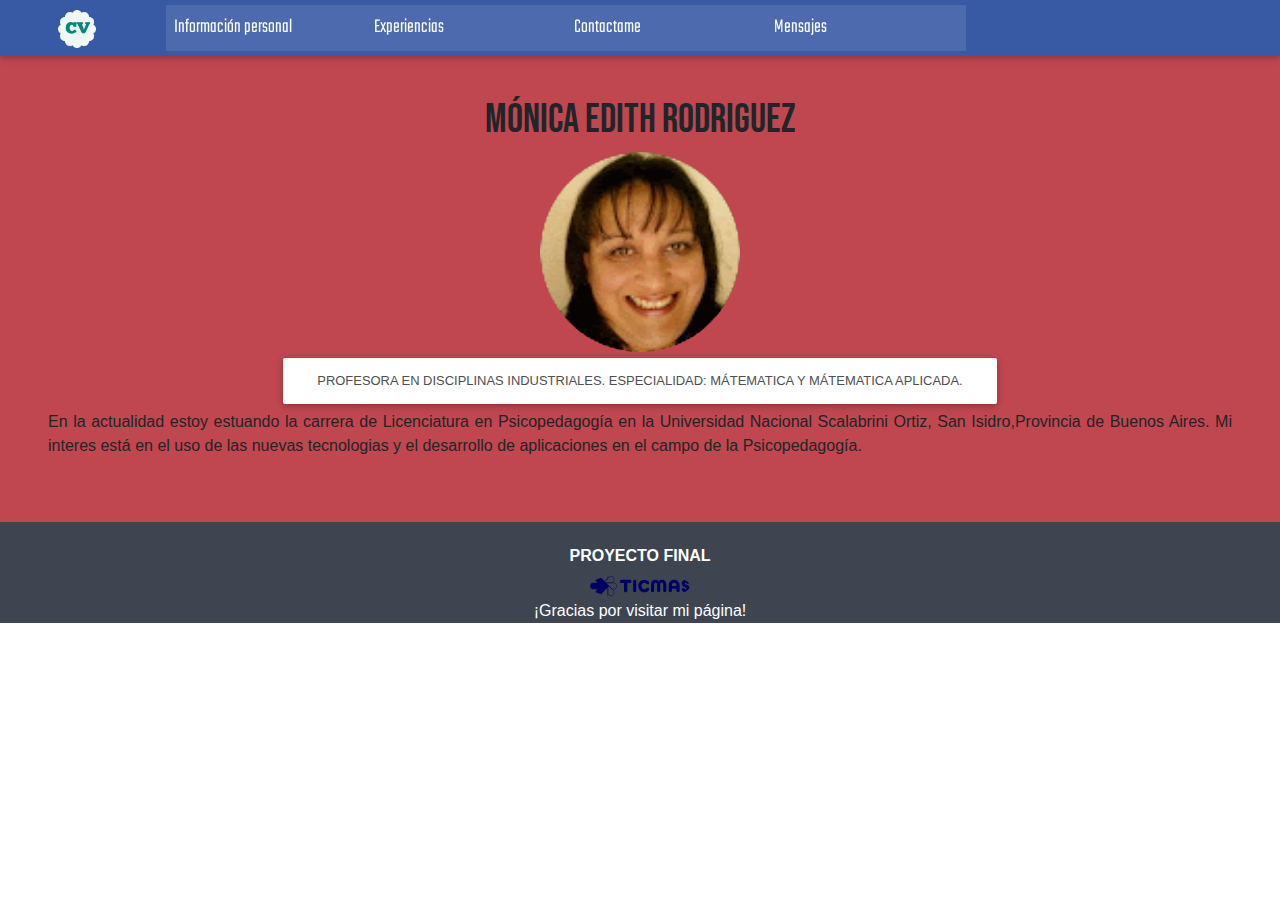
<file: index.html>
<html>
<head>
<meta charset="UTF-8">
  <meta name="viewport" content="width=device-width, initial-scale=1, shrink-to-fit=no">
  <meta http-equiv="x-ua-compatible" content="ie=edge">
  <title>CV Projecto</title>
  <link href="https://fonts.googleapis.com/css?family=Bebas+Neue&display=swap" rel="stylesheet">
  <link href="https://fonts.googleapis.com/css?family=Teko&display=swap" rel="stylesheet">
  <!-- Bootstrap core CSS -->
  <link rel="stylesheet" href="css/bootstrap.min.css">
  <!-- Material Design Bootstrap -->
  <link rel="stylesheet" href="css/mdb.min.css">
  <!-- Your custom styles (optional) -->
  <link rel="stylesheet" href="css/style.css">
  <!-- jQuery -->
  <script type="text/javascript" src="js/jquery.min.js"></script>
  <!-- Bootstrap tooltips -->
  <script type="text/javascript" src="js/popper.min.js"></script>
  <!-- Bootstrap core JavaScript -->
  <script type="text/javascript" src="js/bootstrap.min.js"></script>
  <!-- MDB core JavaScript -->
  <script type="text/javascript" src="js/mdb.min.js"></script>
  <!-- Your custom scripts (optional) -->
  <script type="text/javascript"></script>
  
</head>
<body>
<header>
<nav class="navbar navbar-expand-lg navbar-dark gris scrolling-navbar fixed-top top-nav-collapse">
   <img src="img/logo.png" alt="logocv" class="img-cv">
  <button class="navbar-toggler" type="button" data-toggle="collapse" 
    data-target="#navbarSupportedContent-555" aria-controls="navbarSupportedContent-555" 
    aria-expanded="false" aria-label="Toggle navigation">
  <span class="navbar-toggler-icon"></span>
  </button>
  <div class="collapse navbar-collapse" id="navbarSupportedContent-555">
    <ul class="navbar-nav mr-auto">
      <li class="nav-item active">
        <a class="nav-link" href="index.html">Información personal
          <span class="sr-only">(current)</span>
        </a>
      </li>
      
      <li class="nav-item active ">
        <a class="nav-link"  href="experiencias.html" > Experiencias
            <span class="sr-only">(current)</span> 
        </a>
      </li>
      <li class="nav-item  active">
        <a class="nav-link" href="datos.html" > Contactame
         </a> 
      </li> 
        <li class="nav-item active">
          <a class="nav-link" href="contacto.html">Mensajes
            <span class="sr-only">(current)</span>
          </a>
        </li> 
    </ul>
  </div>
</nav>
<!--/.Navbar -->

</header>

<section class=" text-center p-5 colorfondo">
  <h1 class="pt-5">Mónica Edith Rodriguez</h1>


            <div class="mx-auto mt-2">
              <img src="img/fotodeperfil.gif" class="rounded-circle img-fluid" height="200" width="200" 
                alt="foto de perfil">
                <div class=" center-on-small-only">
                  
                  <a  class="btn btn-white outline-grey dark-grey-text" 
                 >Profesora en Disciplinas Industriales. Especialidad: Mátematica y Mátematica Aplicada.
                  </a>
             
              </div> 
              <p class=" text-justify">
                  En la actualidad estoy estuando la carrera de Licenciatura en Psicopedagogía en la Universidad Nacional Scalabrini Ortiz, San Isidro,Provincia de Buenos Aires. Mi interes está en el uso de las nuevas tecnologias y el desarrollo de aplicaciones en el campo de la Psicopedagogía.
              </p>          
   

  
</section>  
<footer class="page-footer stylish-color-dark    pt-4 text-center">
    <div class="container-fluid">
      
          <h6 class="text-uppercase  font-weight-bold">Proyecto Final </h6>
                    <img src="img/logo_azul_ticmas.svg" class="rounded-circle img-fluid" height="100" width="100" 
         
                alt="ticmas">
          <p>¡Gracias por visitar mi página! </p>
        </div>
        
      </div>
    </div>
    
</footer>

</body>
</html>
</file>
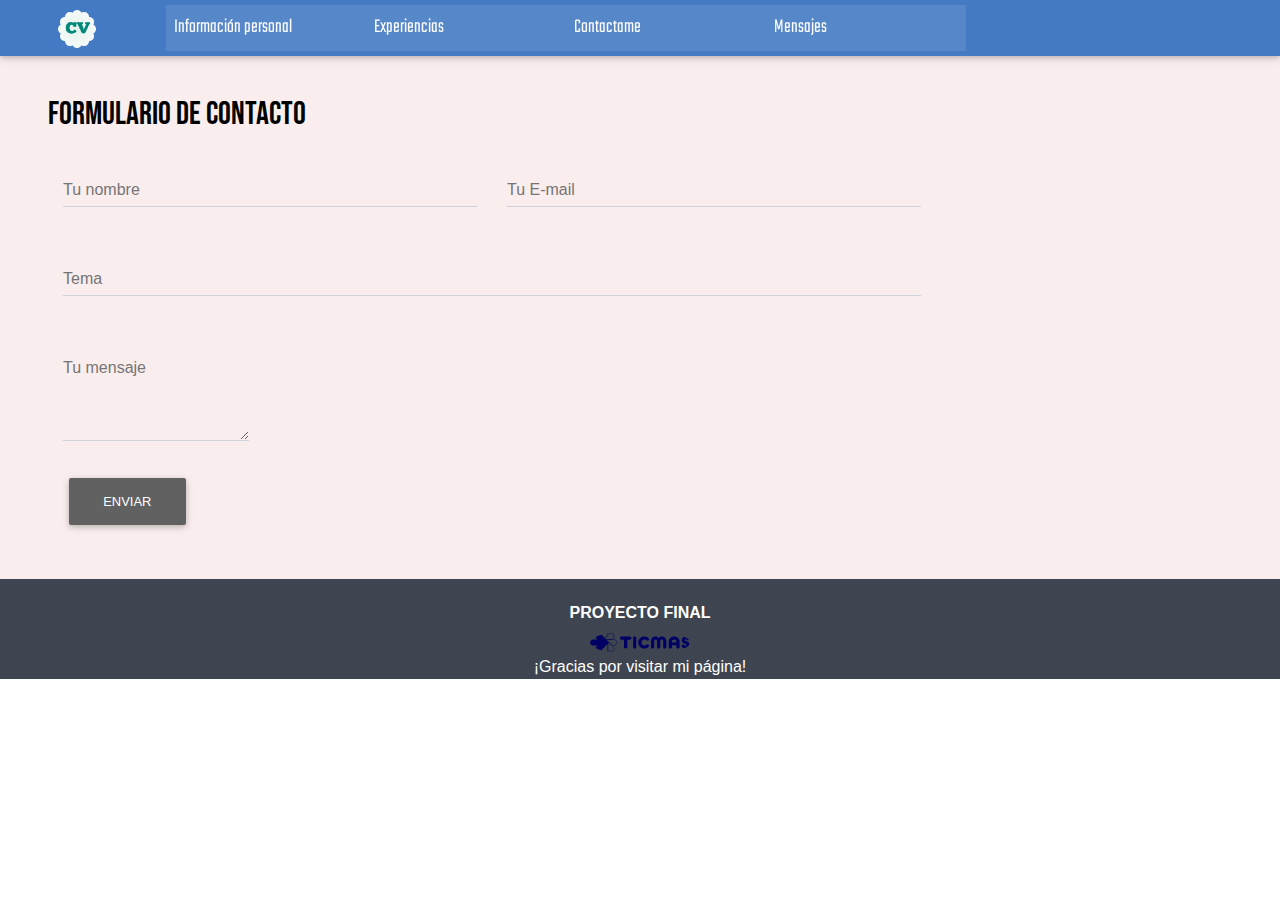
<file: contacto.html>
<!DOCTYPE html>
<html lang="es">
<head>
  <meta charset="UTF-8">
  <meta name="viewport" content="width=device-width, initial-scale=1, shrink-to-fit=no">
  <meta http-equiv="x-ua-compatible" content="ie=edge">
  <title>Formulario Contacto</title>
  <link href="https://fonts.googleapis.com/css?family=Bebas+Neue&display=swap" rel="stylesheet">
  <link href="https://fonts.googleapis.com/css?family=Teko&display=swap" rel="stylesheet">
  <!-- Bootstrap core CSS -->
  <link rel="stylesheet" href="css/bootstrap.min.css">
  <!-- Material Design Bootstrap -->
  <link rel="stylesheet" href="css/mdb.min.css">
  <!-- Your custom styles (optional) -->
  <link rel="stylesheet" href="css/style.css">
  <!-- jQuery -->
  <script type="text/javascript" src="js/jquery.min.js"></script>
  <!-- Bootstrap tooltips -->
  <script type="text/javascript" src="js/popper.min.js"></script>
  <!-- Bootstrap core JavaScript -->
  <script type="text/javascript" src="js/bootstrap.min.js"></script>
  <!-- MDB core JavaScript -->
  <script type="text/javascript" src="js/mdb.min.js"></script>
  <!-- Your custom scripts (optional) -->
  <script type="text/javascript"></script>
  
  <script>
   
  function validateForm() {
   var x =  document.getElementById('Nombre').value;
   if (x == "") {
         document.getElementById('status').innerHTML = "No ha ingresado el nombre, ingrese el nombre";
         return false;
     }
     x =  document.getElementById('E-mail').value;
   if (x == "") {
         document.getElementById('status').innerHTML = "No ha ingresado el E-mail, ingrese el E-mail";
         return false;
     } else {
         var re = /^(([^<>()\[\]\\.,;:\s@"]+(\.[^<>()\[\]\\.,;:\s@"]+)*)|(".+"))@((\[[0-9]{1,3}\.[0-9]{1,3}\.[0-9]{1,3}\.[0-9]{1,3}])|(([a-zA-Z\-0-9]+\.)+[a-zA-Z]{2,}))$/;
         if(!re.test(x)){
             document.getElementById('status').innerHTML = "El E-mail no es correcto, vuelva a ingresar el E-mail ";
             return false;
         }
     }
     x =  document.getElementById('Tema').value;
     if (x == "") {
         document.getElementById('status').innerHTML = "No ha ingresado el tema, ingrese el tema";
         return false;
     }
     x =  document.getElementById('Mensaje').value;
     if (x == "") {
         document.getElementById('status').innerHTML = "No ha ingresado el mensaje, ingrese el mensaje";
         return false;
     }
    document.getElementById('status').innerHTML = "Enviando...";
    document.getElementById('contact-form').submit();
  }
  </script>
</head>
<body>
<header>
  <nav class="navbar navbar-expand-lg navbar-dark  scrolling-navbar fixed-top top-nav-collapse">
    <img src="img/logo.png" alt="logocv" class="img-cv">
   <button class="navbar-toggler" type="button" data-toggle="collapse" 
     data-target="#navbarSupportedContent-555" aria-controls="navbarSupportedContent-555" 
     aria-expanded="false" aria-label="Toggle navigation">
   <span class="navbar-toggler-icon"></span>
   </button>
   <div class="collapse navbar-collapse" id="navbarSupportedContent-555">
     <ul class="navbar-nav mr-auto">
       <li class="nav-item active">
         <a class="nav-link" href="index.html">Información personal
           <span class="sr-only">(current)</span>
         </a>
       </li>
       
       <li class="nav-item active ">
         <a class="nav-link"  href="experiencias.html" > Experiencias
             <span class="sr-only">(current)</span> 
         </a>
       </li>
       <li class="nav-item  active">
         <a class="nav-link" href="datos.html" > Contactame
          </a> 
       </li> 
         <li class="nav-item active">
           <a class="nav-link" href="contacto.html">Mensajes
             <span class="sr-only">(current)</span>
           </a>
         </li> 
     </ul>
   </div>
 </nav>
 <!--/.Navbar -->
</header>
        <section class="colorfondo2 p-5">
            <h3 class=" h2 mt-4 pt-4 text-justify">Formulario de contacto</h3>
            <div class=" txt">
                <div class="col-md-8 col-xl-9">
                    <form id ="contact-form" name="contact-form" action="enviado.html" method="POST"  onsubmit="return validateForm()" >
                        <div class="row">
                            <div class="col-md-6">
                                <div class="md-form">
                                    <div class="md-form">
                                        <input type="text" id="Nombre" name="Nombre" class="form-control">
                                        <label for="Nombre" class="">Tu nombre</label>
                                    </div>
                                </div>
                            </div>
              
                            <div class="col-md-6">
                                <div class="md-form">
                                    <div class="md-form">
                                        <input type="text" id="E-mail" name="E-mail" class="form-control">
                                        <label for="E-mail" class="">Tu E-mail</label>
                                    </div>
                                </div>
                            </div>
                                                </div>
                        <div class="row">
                            <div class="col-md-12">
                                <div class="md-form">
                                    <input type="text" id="Tema" name="Tema" class="form-control">
                                    <label for="Tema" class="">Tema</label>
                                </div>
                            </div>
                        </div>
                  
                                         <div class="row">
                            <div class="col-md-12">

                                <div class="md-form">
                                    <textarea type="text" id="Mensaje" name="Mensaje" class="md-textarea"></textarea>
                                    <label for="Mensaje">Tu mensaje</label>
                                </div>

                            </div>
                        </div>
        
                    </form>

                    <div class="center-on-small-only">
                        <a class="btn btn-grey" onclick="validateForm()">Enviar</a>
                    </div> 
                    <div class="status" id="status"></div>
               
                </div>
  
                
            </div>
        </section>
        <!--Section: Contact v.2-->

        <footer class="page-footer stylish-color-dark    pt-4 text-center">
          <div class="container-fluid">
            
                <h6 class="text-uppercase  font-weight-bold">Proyecto Final </h6>
                          <img src="img/logo_azul_ticmas.svg" class="rounded-circle img-fluid" height="100" width="100" 
               
                      alt="ticmas">
                <p>¡Gracias por visitar mi página! </p>
              </div>
              
            </div>
          </div>
          
      </footer>
      
      </body>
      </html>
</file>
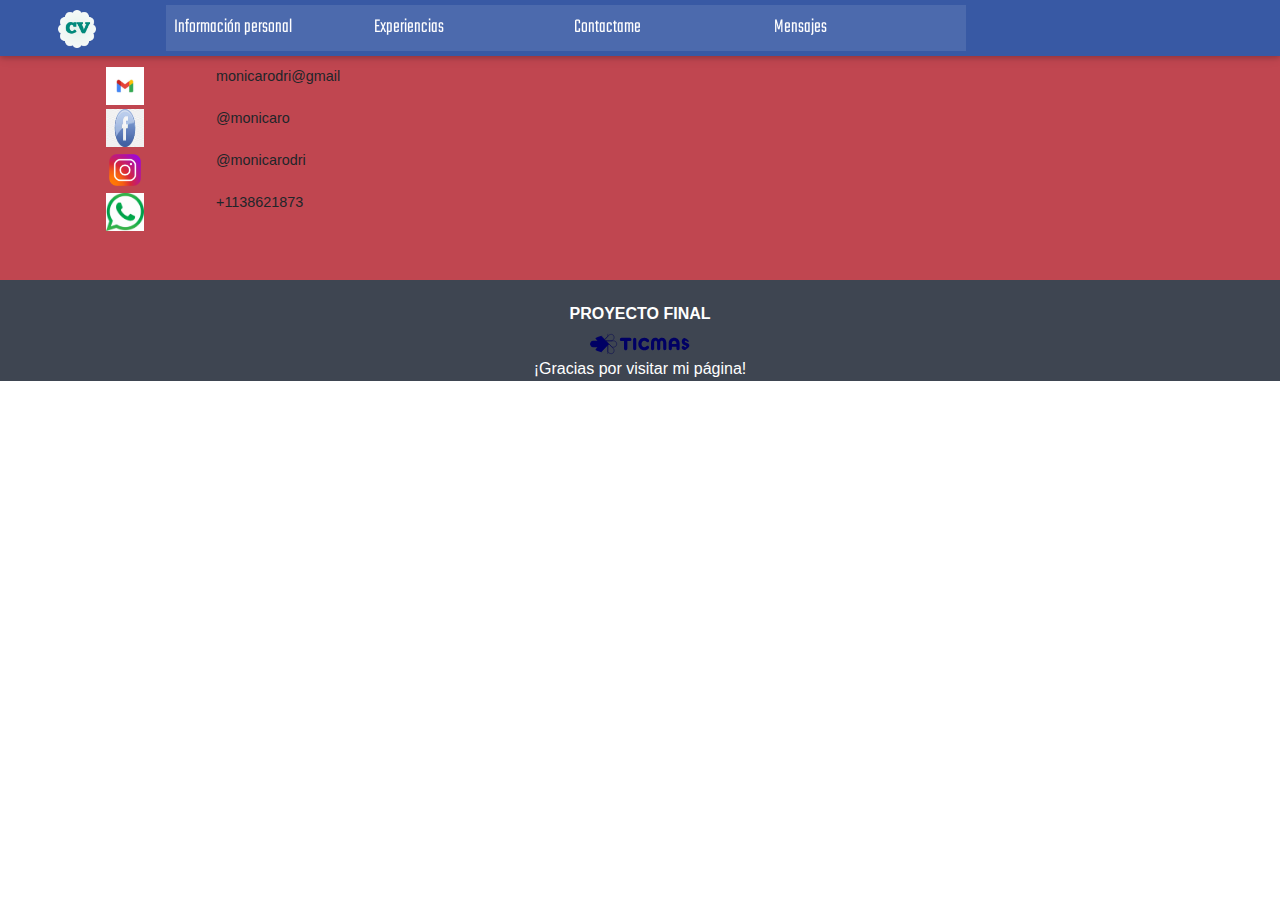
<file: datos.html>
<!DOCTYPE html>
<html lang="es">
<head>
<meta charset="UTF-8">
<meta name="viewport" content="width=device-width, initial-scale=1, shrink-to-fit=no">
<meta http-equiv="x-ua-compatible" content="ie=edge">
<title>CV Projecto</title>
<link href="https://fonts.googleapis.com/css?family=Bebas+Neue&display=swap" rel="stylesheet">
<link href="https://fonts.googleapis.com/css?family=Teko&display=swap" rel="stylesheet">
<!-- Bootstrap core CSS -->
<link rel="stylesheet" href="css/bootstrap.min.css">
<!-- Material Design Bootstrap -->
<link rel="stylesheet" href="css/mdb.min.css">
<!-- Your custom styles (optional) -->
<link rel="stylesheet" href="css/style.css">
<!-- jQuery -->
<script type="text/javascript" src="js/jquery.min.js"></script>
<!-- Bootstrap tooltips -->
<script type="text/javascript" src="js/popper.min.js"></script>
<!-- Bootstrap core JavaScript -->
<script type="text/javascript" src="js/bootstrap.min.js"></script>
<!-- MDB core JavaScript -->
<script type="text/javascript" src="js/mdb.min.js"></script>
<!-- Your custom scripts (optional) -->
<script type="text/javascript"></script>
</head>
<body>
<header>
<nav class="navbar navbar-expand-lg navbar-dark gris scrolling-navbar fixed-top top-nav-collapse">
 <img src="img/logo.png" alt="logocv" class="img-cv">
<button class="navbar-toggler" type="button" data-toggle="collapse" 
  data-target="#navbarSupportedContent-555" aria-controls="navbarSupportedContent-555" 
  aria-expanded="false" aria-label="Toggle navigation">
<span class="navbar-toggler-icon"></span>
</button>
<div class="collapse navbar-collapse" id="navbarSupportedContent-555">
  <ul class="navbar-nav mr-auto">
    <li class="nav-item active">
      <a class="nav-link" href="index.html">Información personal
        <span class="sr-only">(current)</span>
      </a>
    </li>
    
    <li class="nav-item active ">
      <a class="nav-link"  href="experiencias.html" > Experiencias
          <span class="sr-only">(current)</span> 
      </a>
    </li>
    <li class="nav-item  active">
      <a class="nav-link" href="datos.html" > Contactame
       </a> 
    </li> 
      <li class="nav-item active">
        <a class="nav-link" href="contacto.html">Mensajes
          <span class="sr-only">(current)</span>
        </a>
      </li> 
  </ul>
</div>
</nav>
<!--/.Navbar -->

</header>
<section class=" p-5 colorfondo">
  <div class="col-md-4 col-lg-2 col-xl-3 mr-auto mt-3 ">
   <table>
    <tr>
      <td><img src="img/mail.jpeg" alt="mail" class="img-cv"></td>
      <td><p>monicarodri@gmail</p></td>
    </tr>
    <tr>
      <td><img src="img/face.jpeg" alt="face" class="img-cv"></td>
      <td><p>@monicaro</p></td>
    </tr>
    <tr>
      <td><img src="img/insta.png" alt="instagram" class="img-cv"></td>
      <td><p>@monicarodri</p></td>
    </tr>
    <tr>
      <td><img src="img/what.jpg" alt="whatsapp" class="img-cv"></td>
      <td><p>+1138621873</p></td>
    </tr>
  </table>
     
 </div>    
 
</section>
<footer class="page-footer stylish-color-dark    pt-4 text-center">
  <div class="container-fluid">
    
        <h6 class="text-uppercase  font-weight-bold">Proyecto Final </h6>
                  <img src="img/logo_azul_ticmas.svg" class="rounded-circle img-fluid" height="100" width="100" 
       
              alt="ticmas">
        <p>¡Gracias por visitar mi página! </p>
      </div>
      
    </div>
  </div>
</body>  
</footer>

</body>
</html>
</file>
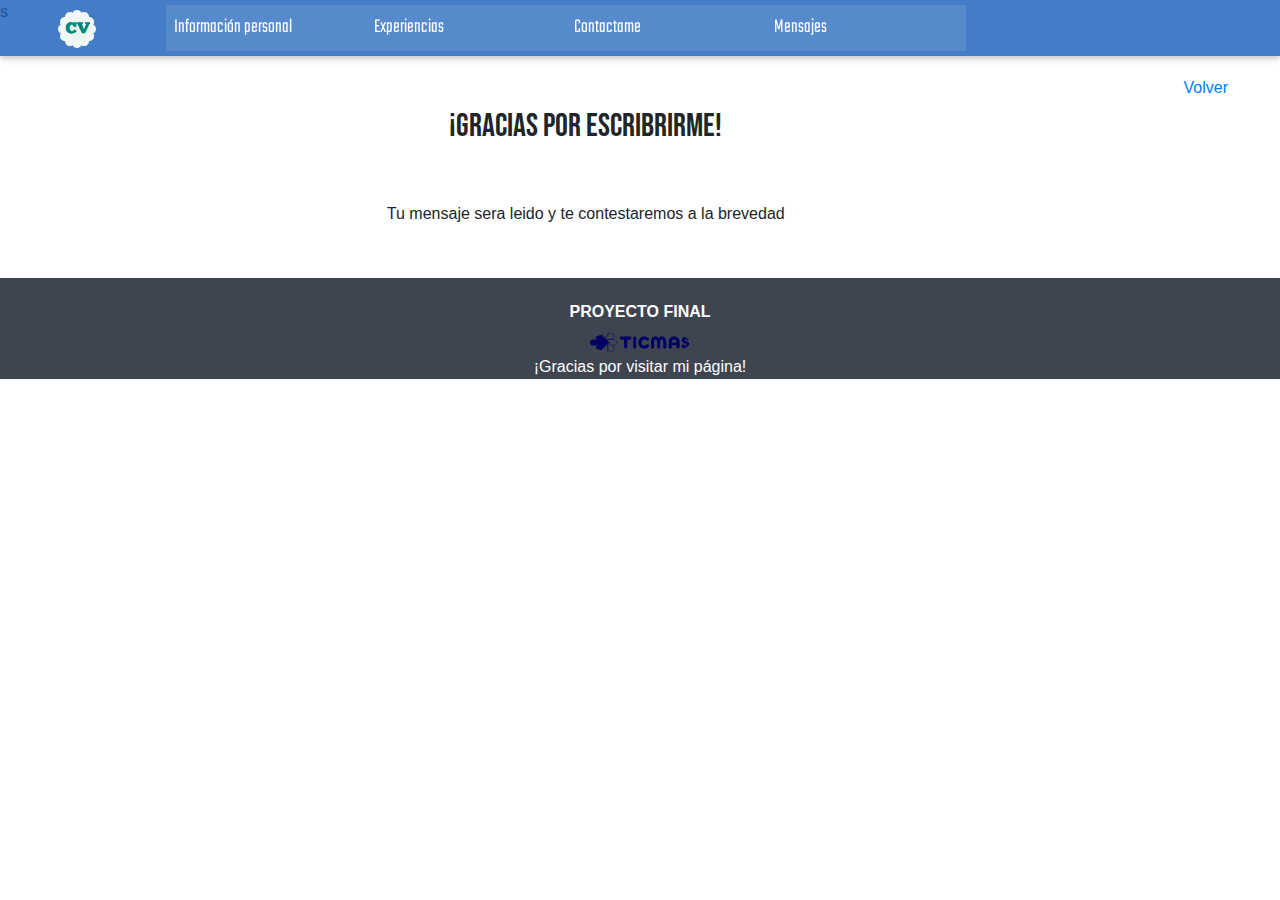
<file: enviado.html>
<!DOCTYPE html>
<html lang="es">
<head>
  <meta charset="UTF-8">
  <meta name="viewport" content="width=device-width, initial-scale=1, shrink-to-fit=no">
  <meta http-equiv="x-ua-compatible" content="ie=edge">
  <title>Formulario enviado</title>
  <link href="https://fonts.googleapis.com/css?family=Bebas+Neue&display=swap" rel="stylesheet">
  <link href="https://fonts.googleapis.com/css?family=Teko&display=swap" rel="stylesheet">
  <!-- Bootstrap core CSS -->
  <link rel="stylesheet" href="css/bootstrap.min.css">
  <!-- Material Design Bootstrap -->
  <link rel="stylesheet" href="css/mdb.min.css">
  <!-- Your custom styles (optional) -->
  <link rel="stylesheet" href="css/style.css">
  <!-- jQuery -->
  <script type="text/javascript" src="js/jquery.min.js"></script>
  <!-- Bootstrap tooltips -->
  <script type="text/javascript" src="js/popper.min.js"></script>
  <!-- Bootstrap core JavaScript -->
  <script type="text/javascript" src="js/bootstrap.min.js"></script>
  <!-- MDB core JavaScript -->
  <script type="text/javascript" src="js/mdb.min.js"></script>
  <!-- Your custom scripts (optional) -->
  <script type="text/javascript"></script>
  <script>
  

function validateForm() {
   var x =  document.getElementById('name').value;
   if (x == "") {
         document.getElementById('status').innerHTML = "Name cannot be empty";
         return false;
     }
     x =  document.getElementById('email').value;
   if (x == "") {
         document.getElementById('status').innerHTML = "Email cannot be empty";
         return false;
     } else {
         var re = /^(([^<>()\[\]\\.,;:\s@"]+(\.[^<>()\[\]\\.,;:\s@"]+)*)|(".+"))@((\[[0-9]{1,3}\.[0-9]{1,3}\.[0-9]{1,3}\.[0-9]{1,3}])|(([a-zA-Z\-0-9]+\.)+[a-zA-Z]{2,}))$/;
         if(!re.test(x)){
             document.getElementById('status').innerHTML = "Email format invalid";
             return false;
         }
     }
     x =  document.getElementById('subject').value;
     if (x == "") {
         document.getElementById('status').innerHTML = "Subject cannot be empty";
         return false;
     }
     x =  document.getElementById('message').value;
     if (x == "") {
         document.getElementById('status').innerHTML = "Message cannot be empty";
         return false;
     }
    document.getElementById('status').innerHTML = "Sending...";
    document.getElementById('contact-form').submit();
  }
  </script>
</head>
<body>
<header>
  <nav class="navbar navbar-expand-lg navbar-dark gris scrolling-navbar fixed-top top-nav-collapse">
    <img src="img/logo.png" alt="logocv" class="img-cv">
   <button class="navbar-toggler" type="button" data-toggle="collapse" 
     data-target="#navbarSupportedContent-555" aria-controls="navbarSupportedContent-555" 
     aria-expanded="false" aria-label="Toggle navigation">
   <span class="navbar-toggler-icon"></span>
   </button>
   <div class="collapse navbar-collapse" id="navbarSupportedContent-555">
     <ul class="navbar-nav mr-auto">
       <li class="nav-item active">
         <a class="nav-link" href="index.html">Información personal
           <span class="sr-only">(current)</span>
         </a>
       </li>
       
       <li class="nav-item active ">
         <a class="nav-link"  href="experiencias.html" > Experiencias
             <span class="sr-only">(current)</span> 
         </a>
       </li>
       <li class="nav-item  active">
         <a class="nav-link" href="datos.html" > Contactame
          </a> 
       </li> 
         <li class="nav-item active">
           <a class="nav-link" href="contacto.html">Mensajes
             <span class="sr-only">(current)</span>
           </a>
         </li> 
     </ul>
   </div>
 </nav>
 <!--/.Navbar -->s
</header>

<section class="card-body">
      <div class="container-fluid">
        <div class="row">
          <div class="col m-3 alineacion2">
        <h2 class="text-center p-5"> ¡Gracias por escribrirme!</h2>
        <p class="text-center"> Tu mensaje sera leido y te contestaremos a la brevedad <p>
</div>
<a href="contacto.html" class="m-3 p-3"> Volver</a> 
</section>
<footer class="page-footer stylish-color-dark    pt-4 text-center">
  <div class="container-fluid">
    
        <h6 class="text-uppercase  font-weight-bold">Proyecto Final </h6>
                  <img src="img/logo_azul_ticmas.svg" class="rounded-circle img-fluid" height="100" width="100" 
       
              alt="ticmas">
        <p>¡Gracias por visitar mi página! </p>
      </div>
      
    </div>
  </div>
  
</footer>
</body>
</html>
</file>
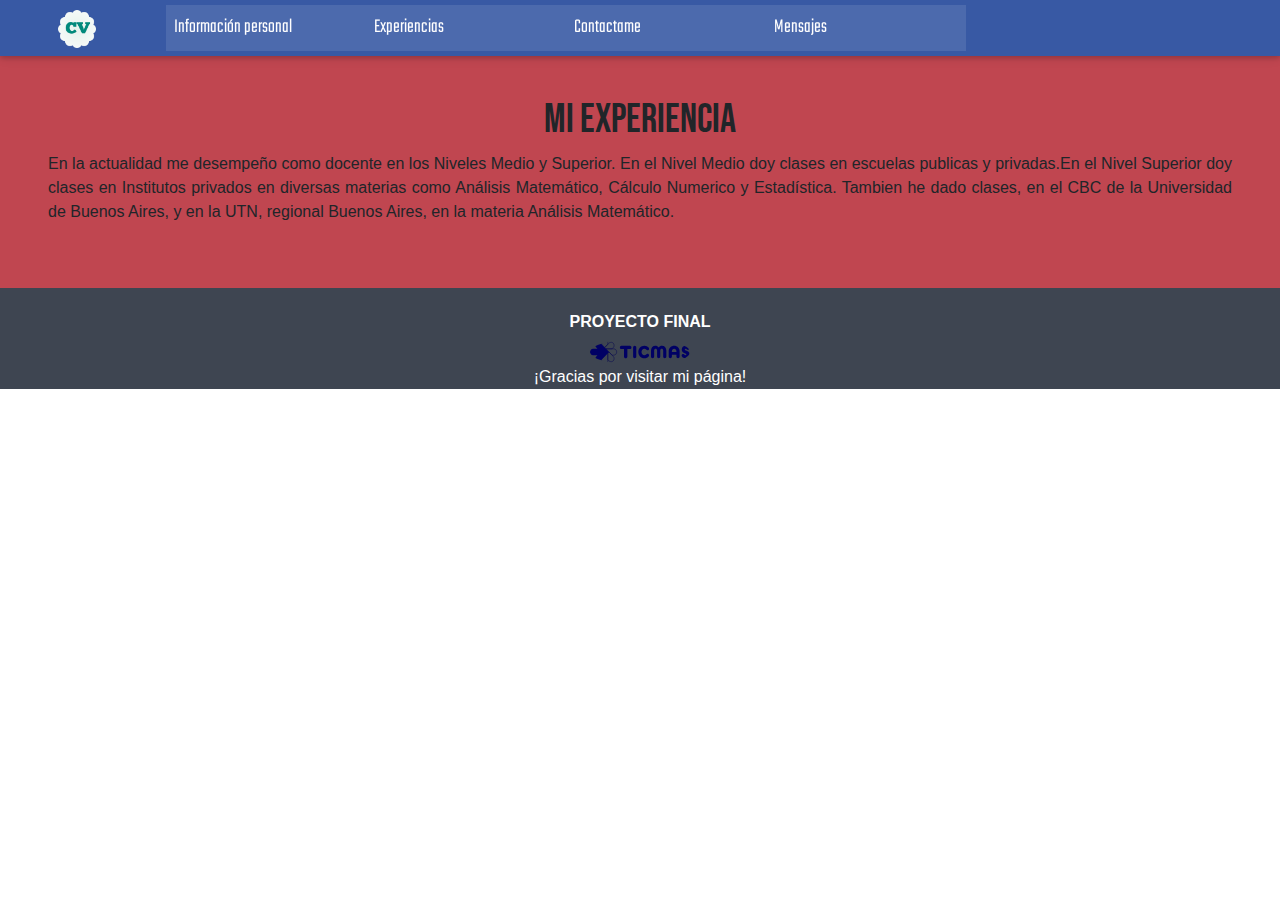
<file: experiencias.html>
<html>
<head>
<meta charset="UTF-8">
  <meta name="viewport" content="width=device-width, initial-scale=1, shrink-to-fit=no">
  <meta http-equiv="x-ua-compatible" content="ie=edge">
  <title>CV Projecto</title>
  <link href="https://fonts.googleapis.com/css?family=Bebas+Neue&display=swap" rel="stylesheet">
  <link href="https://fonts.googleapis.com/css?family=Teko&display=swap" rel="stylesheet">
  <!-- Bootstrap core CSS -->
  <link rel="stylesheet" href="css/bootstrap.min.css">
  <!-- Material Design Bootstrap -->
  <link rel="stylesheet" href="css/mdb.min.css">
  <!-- Your custom styles (optional) -->
  <link rel="stylesheet" href="css/style.css">
  <!-- jQuery -->
  <script type="text/javascript" src="js/jquery.min.js"></script>
  <!-- Bootstrap tooltips -->
  <script type="text/javascript" src="js/popper.min.js"></script>
  <!-- Bootstrap core JavaScript -->
  <script type="text/javascript" src="js/bootstrap.min.js"></script>
  <!-- MDB core JavaScript -->
  <script type="text/javascript" src="js/mdb.min.js"></script>
  <!-- Your custom scripts (optional) -->
  <script type="text/javascript"></script>
  
</head>
<body>
<header>
<nav class="navbar navbar-expand-lg navbar-dark gris scrolling-navbar fixed-top top-nav-collapse">
   <img src="img/logo.png" alt="logocv" class="img-cv">
  <button class="navbar-toggler" type="button" data-toggle="collapse" 
    data-target="#navbarSupportedContent-555" aria-controls="navbarSupportedContent-555" 
    aria-expanded="false" aria-label="Toggle navigation">
  <span class="navbar-toggler-icon"></span>
  </button>
  <div class="collapse navbar-collapse" id="navbarSupportedContent-555">
    <ul class="navbar-nav mr-auto">
      <li class="nav-item active">
        <a class="nav-link" href="index.html">Información personal
          <span class="sr-only">(current)</span>
        </a>
      </li>
      
      <li class="nav-item active ">
        <a class="nav-link"  href="experiencias.html" > Experiencias
            <span class="sr-only">(current)</span> 
        </a>
      </li>
      <li class="nav-item  active">
        <a class="nav-link" href="datos.html" > Contactame
         </a> 
      </li> 
        <li class="nav-item active">
          <a class="nav-link" href="contacto.html">Mensajes
            <span class="sr-only">(current)</span>
          </a>
        </li> 
    </ul>
  </div>
</nav>
<!--/.Navbar -->

</header>

<section class=" text-center p-5 colorfondo">
  <h1 class="pt-5">Mi experiencia</h1>
  <div class= "conteiner width= 500px">
   <p class=" text-justify">En la actualidad me desempeño como docente en los Niveles Medio y Superior. En el 
       Nivel Medio doy clases en escuelas publicas y privadas.En el Nivel Superior doy clases en Institutos 
       privados en diversas materias como Análisis Matemático, Cálculo Numerico y Estadística.
       Tambien he dado clases, en el CBC de la Universidad de Buenos Aires, y en la UTN, regional Buenos Aires,
       en la materia Análisis Matemático.</p>
</div> 
</section>  
<footer class="page-footer stylish-color-dark    pt-4 text-center">
    <div class="container-fluid">
      
          <h6 class="text-uppercase  font-weight-bold">Proyecto Final </h6>
                    <img src="img/logo_azul_ticmas.svg" class="rounded-circle img-fluid" height="100" width="100" 
         
                alt="ticmas">
          <p>¡Gracias por visitar mi página! </p>
        </div>
        
      </div>
    </div>
    
</footer>

</body>
</html>
</file>
<file: css/style.css>
.body {

  height:auto
}
.fondo1{
    background-color: rgb(192, 240, 162);
    background-repeat: no-repeat;
    background-size: cover;
height: 100px;
}


.colorfondo{
  background-color: #c04650  ;
}

.colorfondo2{
  background-color: #faeded  ;
}
.navbar{
  background-color: rgba(24, 94, 185, 0.808);
font-family: 'Teko', sans-serif;
font-size: 20px;
}

.nav-link{
  width: 200px;
}

.gris{
    background: rgba(255, 250, 250, 0.116);
}
.top-nav-collapse{
    background: rgba(24, 94, 185, 0.808) !important;

}

.color{
    color:white;
}
.color-t{
color: black;
}
.col-40, .col-60 {
  display: table-cell;
  margin: 0;
  vertical-align: top;
}
.col-40 {
    font-family: 'Bebas Neue', cursive;
  padding: 30px;
  color: white;
}
.col-10 {
  margin-left: 100px;
 
}

.formulario input[type="text"],
.formulario textarea {
border: 1px solid rgb(153, 153, 153);
font-weight: 400px; 
margin-bottom: 15px;
outline: 0;
padding: 12px 20px; 
width: 100%;
}
.formulario textarea{
  max-width: 100%;
  max-height: 200px;
  min-width: 100%;
  min-height: 150px;
 
}
.formulario input[type="text"]:focus,
.formulario textarea:focus {
  background:#f5e1e9;
  border: transparent 3px solid #dfdada;
  cursor: pointer;
  float: right;
  padding: 12px 30px;
 
  
  }
.formulario button{
   background: #f3adc9;
  border: transparent;
  cursor: pointer;
  float: right;
}


h1,h2{
  font-family: 'Bebas Neue', cursive;

}
h3{
  font-family: 'Bebas Neue', cursive;
color: black;
}
h4{
   font-family: 'Bebas Neue', cursive;
  color: white;
}
h5{
  color: white;
   font-family: 'Bebas Neue', cursive;
  font-size: 20px;
}

.letra{
  font-size: 10px;
}
.img{
  float: left;
  width: 165px;
  height: 165px;
  padding-left: 3px;
padding-top: 3px;
padding-bottom: 0px;
}

.txt{
  color: black;
}
.img-cv{
  float: left;
  width: 40px;
  height: 40px;
  padding-left: 2px;
  padding-top: 2px;
  padding-bottom: 0px;
margin-right: 70px;
margin-left: 40px;
}
@keyframes fadein {
  from { opacity: 0; }
  to   { opacity: 1; }
}
</file>
